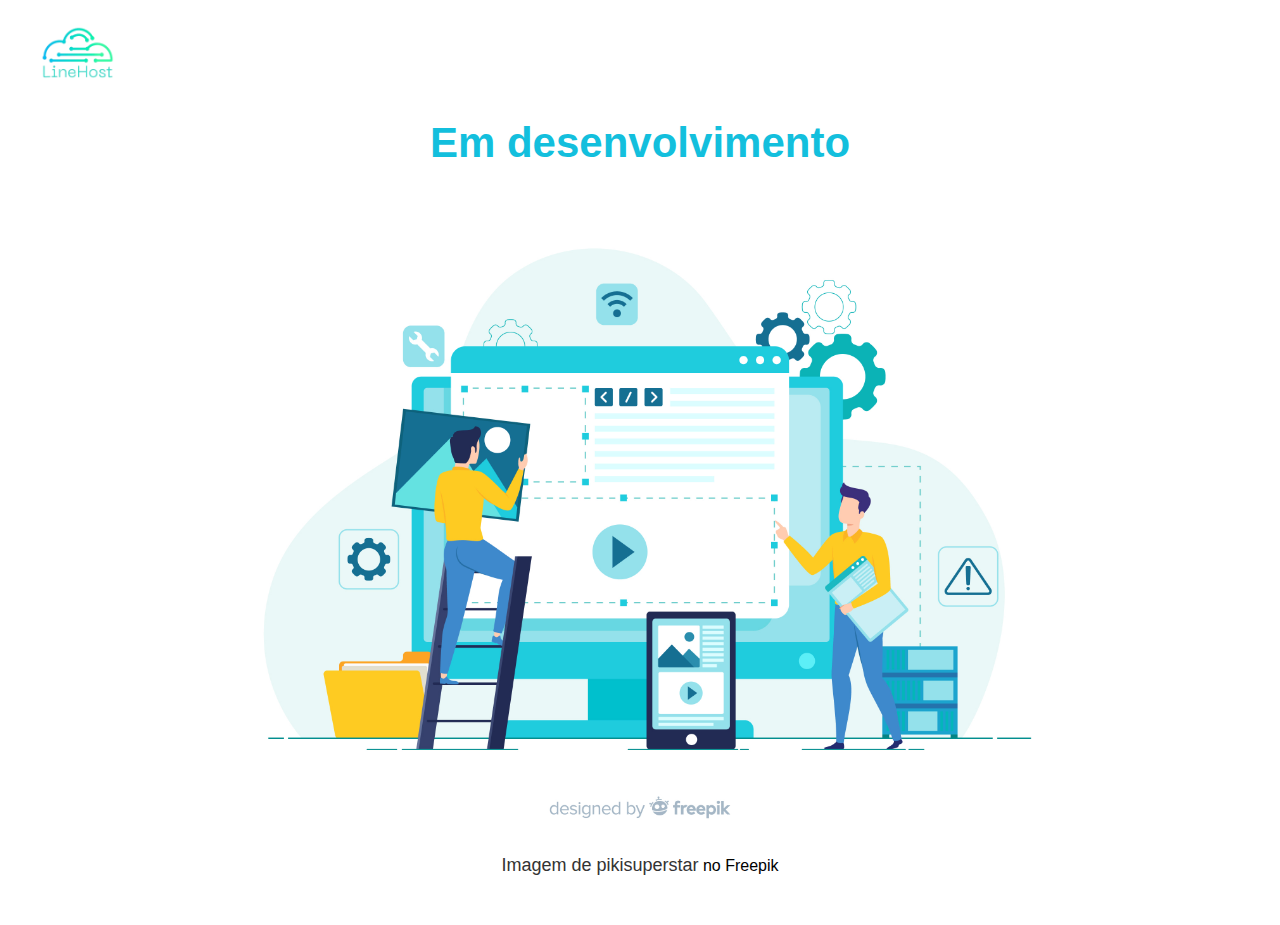
<file: cons/emContr.html>
<!DOCTYPE html>
<html lang="en">
  <head>
    <meta charset="UTF-8" />
    <meta name="viewport" content="width=device-width, initial-scale=1.0" />
    <title>LineHost</title>
    <link rel="shortcut icon" href="../img/favicon.png" />
    <link rel="stylesheet" href="constr.css">
  </head>
  <body>
    <div class="logo">
      <a href="./index.html"><img id="lg" src="../img/logo01.png" alt="logo do site"></a>
    </div>

    <div class="geral-container">
      <div class="image">
        <h2>Em desenvolvimento</h2>
        <img id="img" src="../img/construcao.jpg" alt="site em construção" />
      </div>
      <div class="text">
        
        <p><a href="https://br.freepik.com/vetores-gratis/conceito-de-configuracao-do-site-para-a-pagina-de-destino_5757023.htm#page=10&query=pagina%20em%20constru%C3%A7%C3%A3o&position=22&from_view=search&track=ais&uuid=f17735cf-4cab-4957-a753-672f05d80869">Imagem de pikisuperstar</a> no Freepik</p>
      </div>
    </div>
  </body>
</html>
</file>
<file: cons/constr.css>
body{
  height: 100vh;
  margin: 0;
  padding: 0;
  font-family: Helvetica;
}

.logo {
  margin: 25px 0 0 40px;
}

#lg {
  width: 75px;
  height: 55px;
}

.geral-container {
  display: flex;
  flex-direction: column;
  justify-content: center;
  align-items: center;
}

#img {
  width: 950px;
}

.image h2 {
  display: flex;
  justify-content:  center;
  color: rgb(19, 191, 221);
  font-size: 42px;
}

.text a {
  text-decoration: none;
  color: #333;
  font-size: 18px;
}
</file>
